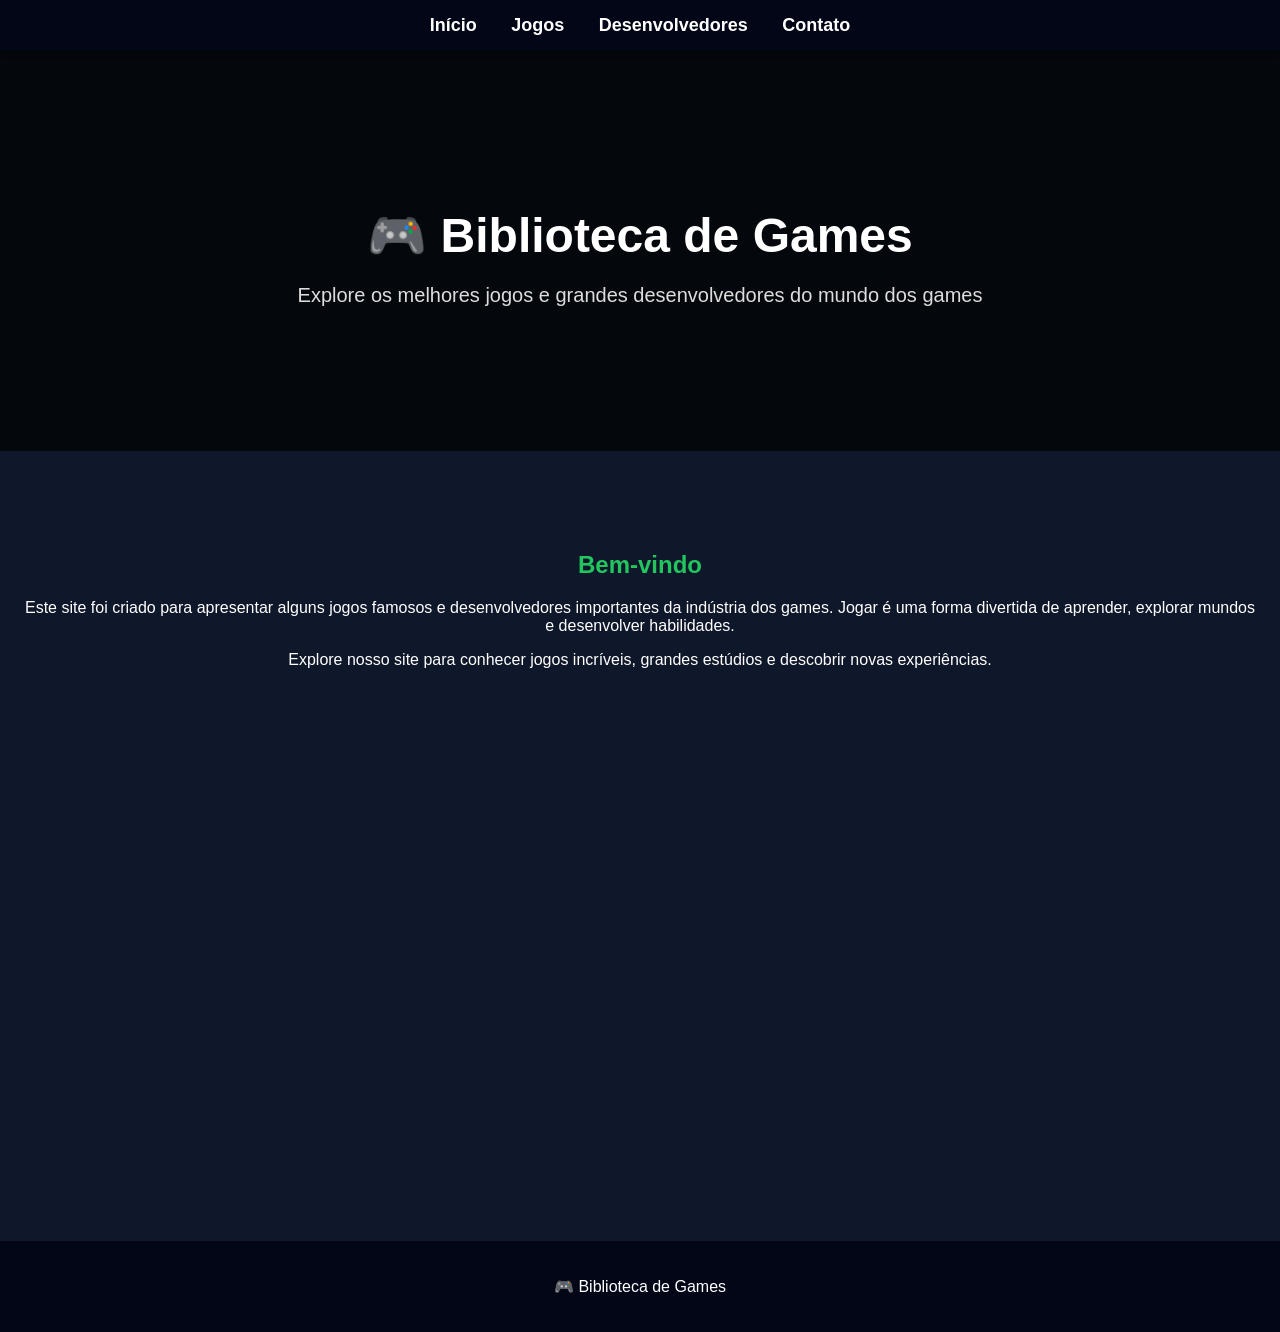
<file: index.html>
<!DOCTYPE html>
<html lang="pt-br">

<head>
<meta charset="UTF-8" content="width=device-width, initial-scale=1.0">
<title>Biblioteca de Games</title>
<link rel="stylesheet" href="style.css">
</head>

<body>

<nav>
<a href="index.html">Início</a>
<a href="jogos.html">Jogos</a>
<a href="desenvolvedores.html">Desenvolvedores</a>
<a href="contato.html">Contato</a>
</nav>

<div class="banner">

<div class="banner-content">

<h1>🎮 Biblioteca de Games</h1>

<p>Explore os melhores jogos e grandes desenvolvedores do mundo dos games</p>

</div>

</div>

<section>

<h2>Bem-vindo</h2>

<p>
Este site foi criado para apresentar alguns jogos famosos
e desenvolvedores importantes da indústria dos games. Jogar é uma forma divertida de aprender, explorar mundos e desenvolver habilidades.
</p>

<p>
Explore nosso site para conhecer jogos incríveis,
grandes estúdios e descobrir novas experiências.
</p>

</section>

<footer>

<p>🎮 Biblioteca de Games</p>

</footer>

</body>
</html>
</file>
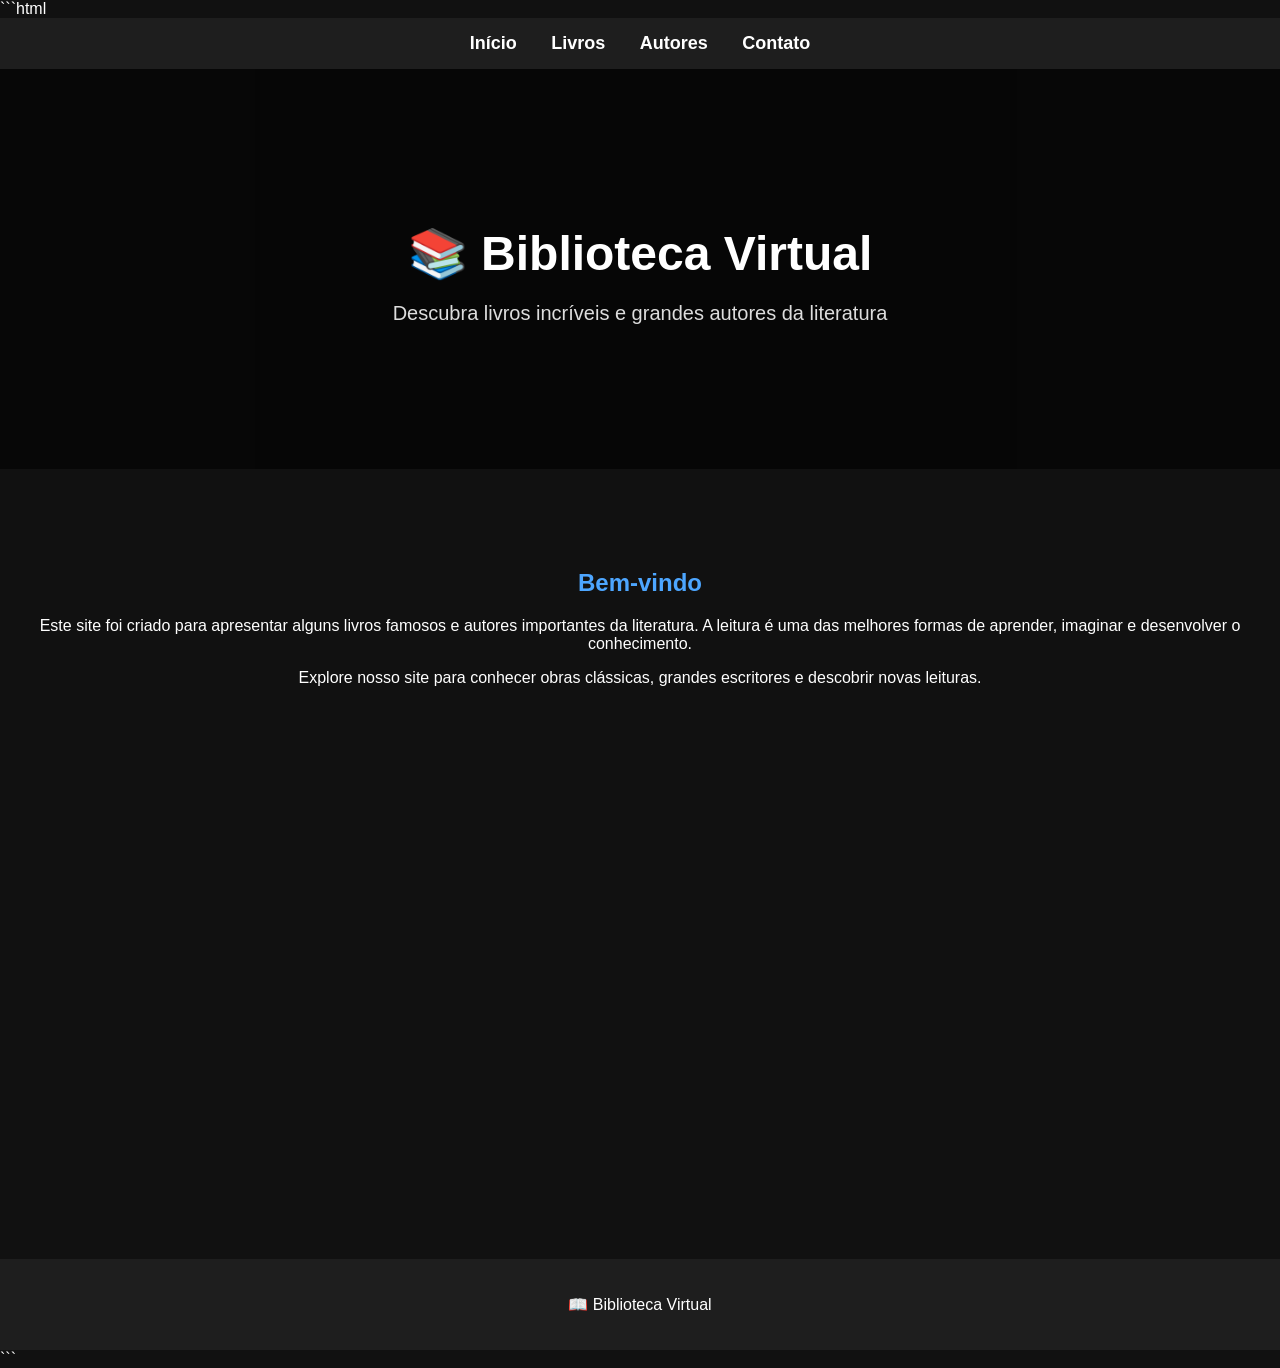
<file: BibliotecaSite/index.html>
```html
<!DOCTYPE html>
<html lang="pt-br">

<head>
<meta charset="UTF-8">
<title>Biblioteca Virtual</title>

<link rel="stylesheet" href="style.css">

</head>

<body>

<nav>
<a href="index.html">Início</a>
<a href="livros.html">Livros</a>
<a href="autores.html">Autores</a>
<a href="contato.html">Contato</a>
</nav>


<div class="banner">

<div class="banner-content">

<h1>📚 Biblioteca Virtual</h1>

<p>Descubra livros incríveis e grandes autores da literatura</p>

</div>

</div>


<section>

<h2>Bem-vindo</h2>

<p>
Este site foi criado para apresentar alguns livros famosos
e autores importantes da literatura. A leitura é uma das
melhores formas de aprender, imaginar e desenvolver o
conhecimento.
</p>

<p>
Explore nosso site para conhecer obras clássicas,
grandes escritores e descobrir novas leituras.
</p>

</section>


<footer>

<p>📖 Biblioteca Virtual</p>

</footer>


</body>
</html>
```
</file>
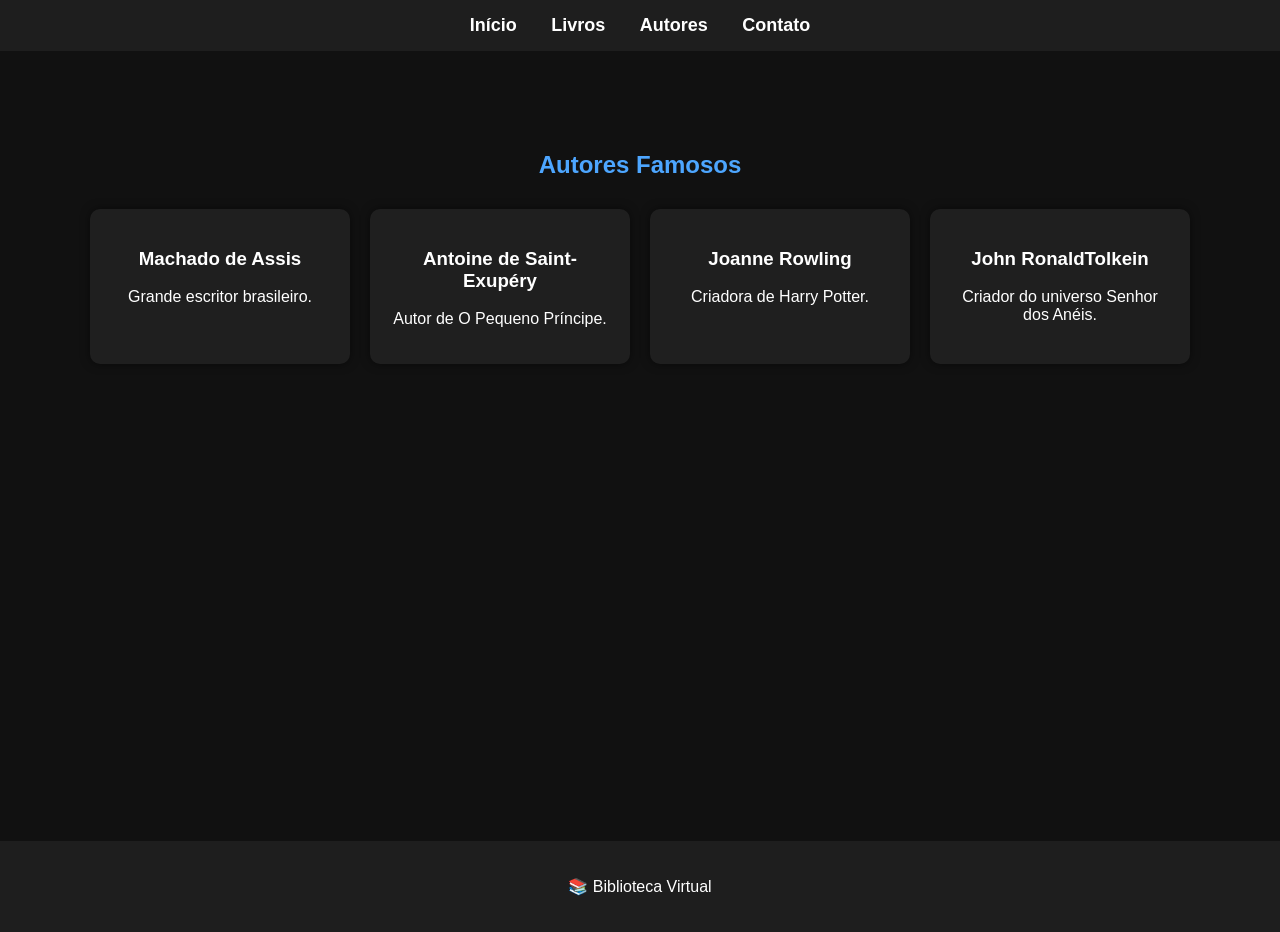
<file: BibliotecaSite/autores.html>
<!DOCTYPE html>
<html lang="pt-br">

<head>
<meta charset="UTF-8">
<title>Autores</title>
<link rel="stylesheet" href="style.css">
</head>

<body>

<nav>
<a href="index.html">Início</a>
<a href="livros.html">Livros</a>
<a href="autores.html">Autores</a>
<a href="contato.html">Contato</a>
</nav>

<section>

<h2>Autores Famosos</h2>

<div class="container">

<div class="card">
<h3>Machado de Assis</h3>
<p>Grande escritor brasileiro.</p>
</div>

<div class="card">
<h3>Antoine de Saint-Exupéry</h3>
<p>Autor de O Pequeno Príncipe.</p>
</div>

<div class="card">
<h3>Joanne Rowling</h3>
<p>Criadora de Harry Potter.</p>
</div>

<div class="card">
<h3>John RonaldTolkein</h3>
<p>Criador do universo Senhor dos Anéis.</p>
</div>

</div>

</section>

<footer>
<p>📚 Biblioteca Virtual</p>
</footer>

</body>
</html>
</file>
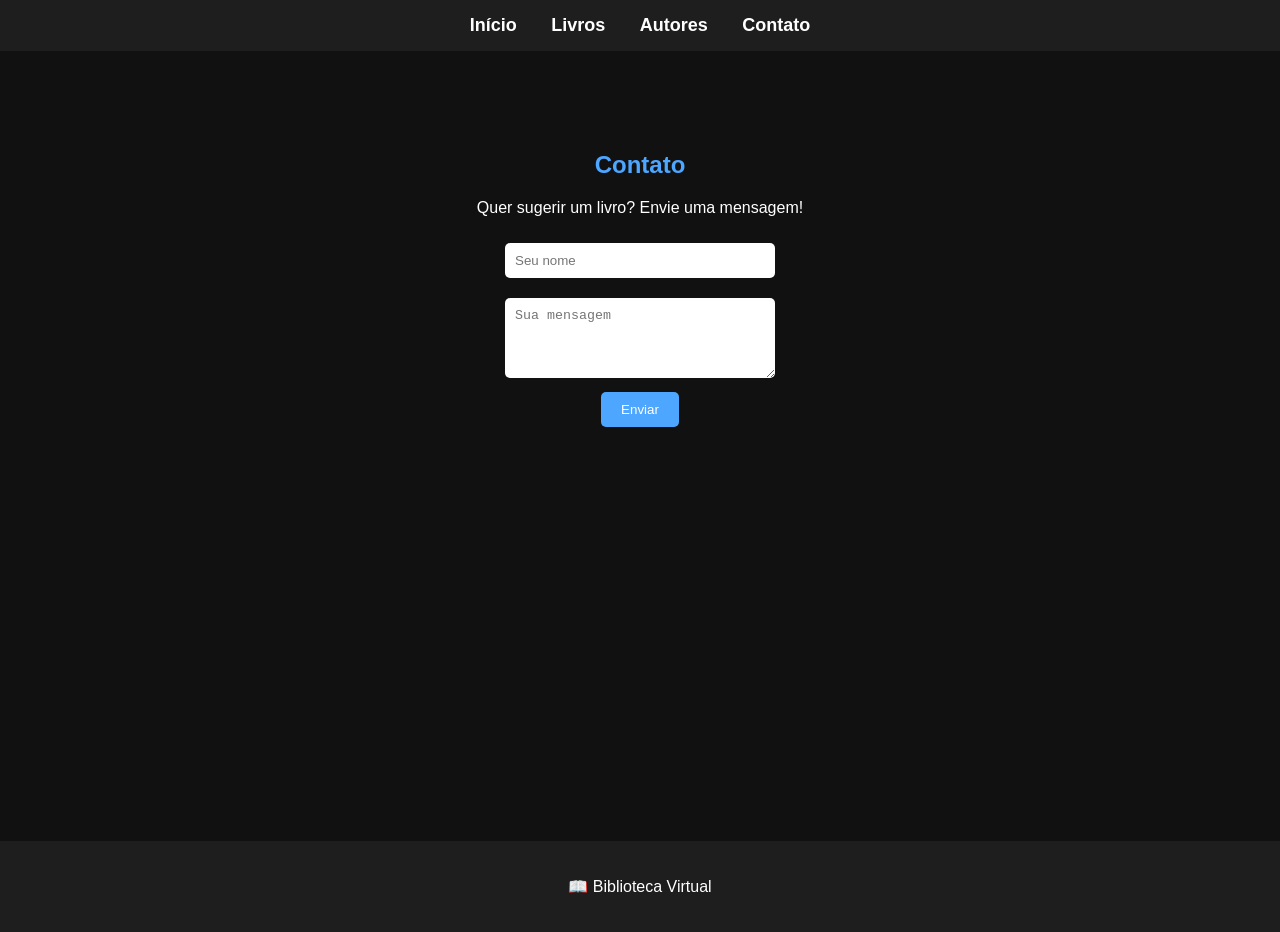
<file: BibliotecaSite/contato.html>
<!DOCTYPE html>
<html lang="pt-br">

<head>
<meta charset="UTF-8">
<title>Contato</title>
<link rel="stylesheet" href="style.css">
</head>

<body>

<nav>
<a href="index.html">Início</a>
<a href="livros.html">Livros</a>
<a href="autores.html">Autores</a>
<a href="contato.html">Contato</a>
</nav>

<section>

<h2>Contato</h2>

<p>Quer sugerir um livro? Envie uma mensagem!</p>

<form>

<input type="text" placeholder="Seu nome" required>
<br>

<textarea placeholder="Sua mensagem" rows="4"></textarea>
<br>

<button type="submit">Enviar</button>

</form>

</section>

<footer>
<p>📖 Biblioteca Virtual</p>
</footer>

</body>
</html>
</file>
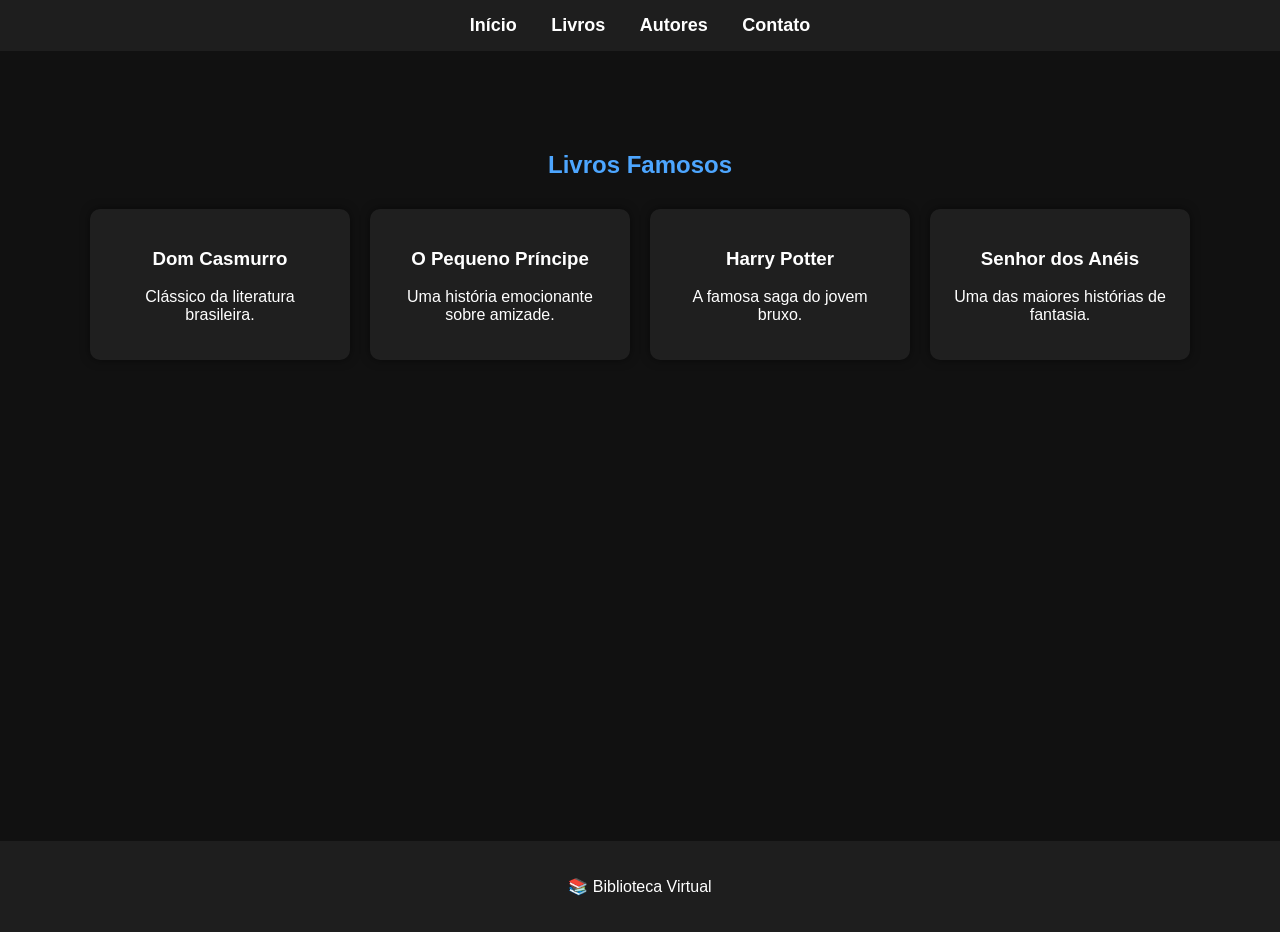
<file: BibliotecaSite/livros.html>
<!DOCTYPE html>
<html lang="pt-br">

<head>
<meta charset="UTF-8">
<title>Livros</title>
<link rel="stylesheet" href="style.css">
</head>

<body>

<nav>
<a href="index.html">Início</a>
<a href="livros.html">Livros</a>
<a href="autores.html">Autores</a>
<a href="contato.html">Contato</a>
</nav>

<section>

<h2>Livros Famosos</h2>

<div class="container">

<div class="card">
<h3>Dom Casmurro</h3>
<p>Clássico da literatura brasileira.</p>
</div>

<div class="card">
<h3>O Pequeno Príncipe</h3>
<p>Uma história emocionante sobre amizade.</p>
</div>

<div class="card">
<h3>Harry Potter</h3>
<p>A famosa saga do jovem bruxo.</p>
</div>

<div class="card">
<h3>Senhor dos Anéis</h3>
<p>Uma das maiores histórias de fantasia.</p>
</div>

</div>

</section>

<footer>
<p>📚 Biblioteca Virtual</p>
</footer>

</body>
</html>
</file>
<file: style.css>
body{
margin:0;
font-family: Arial, Helvetica, sans-serif;
background:#0f172a; /* azul escuro gamer */
color:white;
}

nav{
background:#020617;
padding:15px;
position:sticky;
top:0;
text-align:center;
box-shadow:0 2px 10px rgba(0,0,0,0.5);
}

nav a{
color:white;
text-decoration:none;
margin:15px;
font-size:18px;
font-weight:bold;
transition:0.3s;
}

nav a:hover{
color:#22c55e; /* verde neon */
}

section{
padding:80px 20px;
text-align:center;
min-height:70vh;
}

h1{
font-size:40px;
}

h2{
color:#22c55e;
}

.container{
display:flex;
justify-content:center;
flex-wrap:wrap;
gap:20px;
margin-top:30px;
}

.card{
background:#020617;
padding:20px;
border-radius:12px;
width:220px;
box-shadow:0px 0px 15px rgba(0,0,0,0.7);
transition:0.3s;
border:1px solid #1e293b;
}

.card:hover{
transform:scale(1.08);
box-shadow:0px 0px 20px rgba(34,197,94,0.4);
}

input, textarea{
width:250px;
padding:10px;
margin:10px;
border:none;
border-radius:5px;
}

button{
background:#22c55e;
border:none;
padding:10px 20px;
color:white;
border-radius:5px;
cursor:pointer;
transition:0.3s;
}

button:hover{
background:#16a34a;
}

footer{
background:#020617;
text-align:center;
padding:20px;
}

/* BANNER */

.banner{
height:400px;
background-image:url("https://images.unsplash.com/photo-1542751371-adc38448a05e"); /* imagem gamer */
background-size:cover;
background-position:center;
display:flex;
align-items:center;
justify-content:center;
text-align:center;
position:relative;
}

.banner::after{
content:"";
position:absolute;
top:0;
left:0;
width:100%;
height:100%;
background:rgba(0,0,0,0.7);
}

.banner-content{
position:relative;
z-index:1;
}

.banner h1{
font-size:48px;
margin-bottom:10px;
}

.banner p{
font-size:20px;
color:#ddd;
}

/* ANIMAÇÃO DOS CARDS */

@keyframes aparecer {

from{
opacity:0;
transform:translateY(30px);
}

to{
opacity:1;
transform:translateY(0);
}

}

.card{
animation:aparecer 0.8s ease;
}

/* ANIMAÇÃO DO BANNER */

.banner-content{
animation:aparecer 1.2s ease;
}

/* CHAT DO CONTATO */

.chat-box{
width:300px;
height:200px;
background:#020617;
margin:20px auto;
padding:10px;
border-radius:8px;
overflow-y:auto;
text-align:left;
}

.message{
background:#22c55e;
color:white;
padding:8px;
margin:5px 0;
border-radius:5px;
}

/* ESCONDER TEXTO EXTRA */

.extra{
display:none;
margin-top:10px;
font-size:14px;
color:#ccc;
}

/* IMAGENS (agora geral para games também) */

.autor-img,
.livro-img{
width:90px;
height:90px;
object-fit:cover;
border-radius:50%;
display:block;
margin:10px auto;
border:2px solid #22c55e;
}
</file>
<file: BibliotecaSite/style.css>
body{
margin:0;
font-family: Arial, Helvetica, sans-serif;
background:#111;
color:white;
}

nav{
background:#1e1e1e;
padding:15px;
position:sticky;
top:0;
text-align:center;
}

nav a{
color:white;
text-decoration:none;
margin:15px;
font-size:18px;
font-weight:bold;
}

nav a:hover{
color:#4da6ff;
}

section{
padding:80px 20px;
text-align:center;
min-height:70vh;
}

h1{
font-size:40px;
}

h2{
color:#4da6ff;
}

.container{
display:flex;
justify-content:center;
flex-wrap:wrap;
gap:20px;
margin-top:30px;
}

.card{
background:#1f1f1f;
padding:20px;
border-radius:10px;
width:220px;
box-shadow:0px 0px 10px rgba(0,0,0,0.5);
transition:0.3s;
}

.card:hover{
transform:scale(1.05);
}

input, textarea{
width:250px;
padding:10px;
margin:10px;
border:none;
border-radius:5px;
}

button{
background:#4da6ff;
border:none;
padding:10px 20px;
color:white;
border-radius:5px;
cursor:pointer;
}

button:hover{
background:#2d8cff;
}

footer{
background:#1e1e1e;
text-align:center;
padding:20px;
}
/* BANNER */

.banner{
height:400px;
background-image:url("https://images.unsplash.com/photo-1524995997946-a1c2e315a42f");
background-size:cover;
background-position:center;
display:flex;
align-items:center;
justify-content:center;
text-align:center;
position:relative;
}

.banner::after{
content:"";
position:absolute;
top:0;
left:0;
width:100%;
height:100%;
background:rgba(0,0,0,0.6);
}

.banner-content{
position:relative;
z-index:1;
}

.banner h1{
font-size:48px;
margin-bottom:10px;
}

.banner p{
font-size:20px;
color:#ddd;
}
</file>
